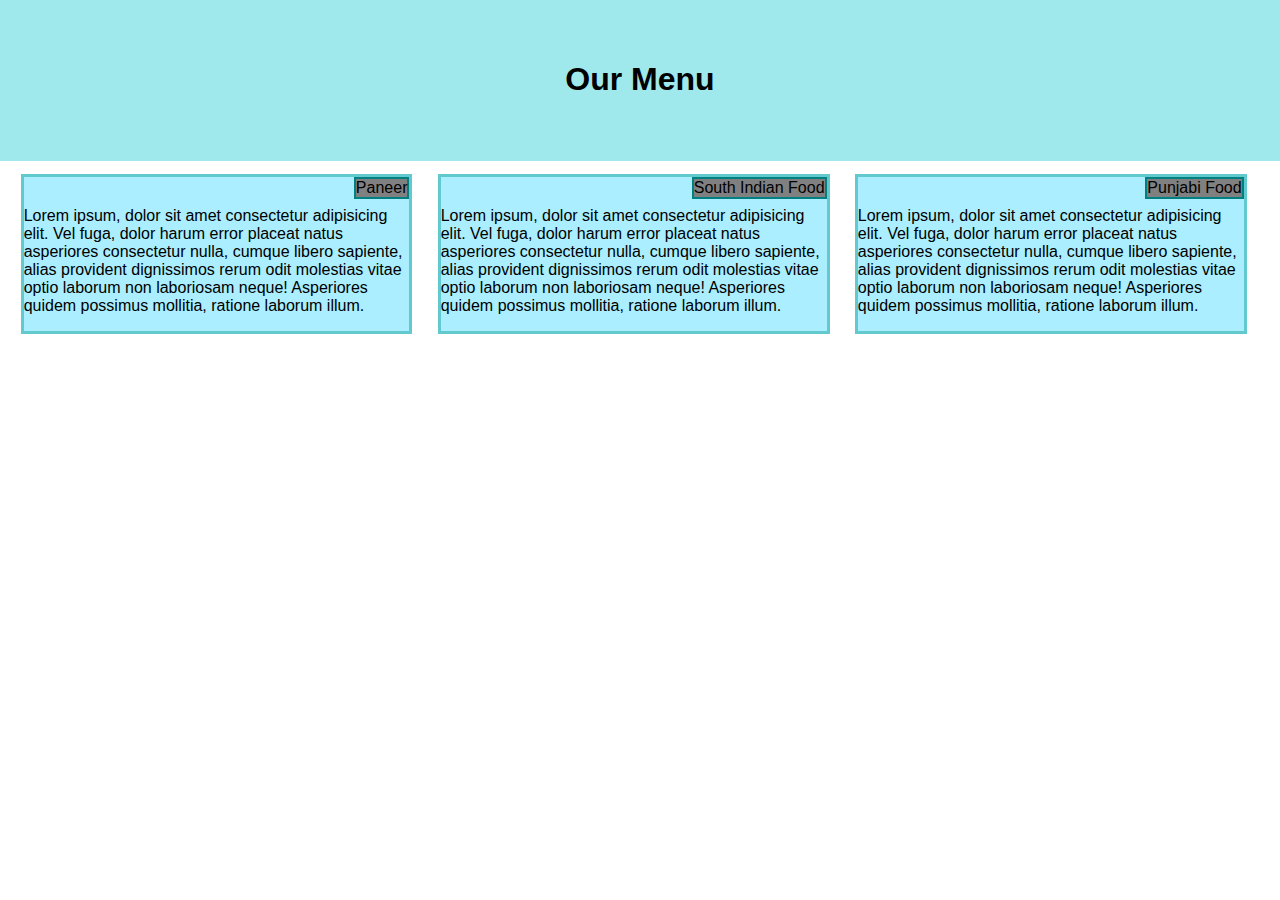
<file: index.html>
<!DOCTYPE html>
<html lang="en">

<head>
    <meta charset="UTF-8">
    <meta http-equiv="X-UA-Compatible" content="IE=edge">
    <meta name="viewport" content="width=device-width, initial-scale=1.0">
    <link rel="stylesheet" href="mod2.css">
    <title>Assignment Solution Mod-2</title>
</head>

<body>
    <h1>
        Our Menu
    </h1>
    <div class="col-lg-4 col-md-6">
        <section>
            Paneer
        </section>
        <p>
            Lorem ipsum, dolor sit amet consectetur adipisicing elit. Vel fuga, dolor harum error placeat natus
            asperiores consectetur nulla, cumque libero sapiente, alias provident dignissimos rerum odit molestias vitae
            optio laborum non laboriosam neque! Asperiores quidem possimus mollitia, ratione laborum illum.
        </p>
    </div>
    <div class="col-lg-4 col-md-6">
        <section>
            South Indian Food
        </section>
        <p>
            Lorem ipsum, dolor sit amet consectetur adipisicing elit. Vel fuga, dolor harum error placeat natus
            asperiores consectetur nulla, cumque libero sapiente, alias provident dignissimos rerum odit molestias vitae
            optio laborum non laboriosam neque! Asperiores quidem possimus mollitia, ratione laborum illum.
        </p>
    </div>
    <div class="col-lg-4 col-md-12">
        <section>
            Punjabi Food
        </section>
        <p>
            Lorem ipsum, dolor sit amet consectetur adipisicing elit. Vel fuga, dolor harum error placeat natus
            asperiores consectetur nulla, cumque libero sapiente, alias provident dignissimos rerum odit molestias vitae
            optio laborum non laboriosam neque! Asperiores quidem possimus mollitia, ratione laborum illum.
        </p>
    </div>
</body>

</html>
</file>
<file: mod2.css>
*{
    box-sizing: border-box;
    font-family: -apple-system, BlinkMacSystemFont, 'Segoe UI', Roboto, Oxygen, Ubuntu, Cantarell, 'Open Sans', 'Helvetica Neue', sans-serif;
}
h1{
    text-align: center;
    background-color: rgb(159, 232, 235);
    margin: -10px -10px;
    padding: 5% 20%;
    font-family: -apple-system, BlinkMacSystemFont, 'Segoe UI', Roboto, Oxygen, Ubuntu, Cantarell, 'Open Sans', 'Helvetica Neue', sans-serif;
    
}
div{
    border: rgb(98, 202, 206) solid 3px;
    background-color: rgb(170, 238, 255);
    margin-top: 3%;
    position: relative;
    top: 10px;

}

p{
    margin-top: 30px;
}

section{
    border: teal solid 2px;
    background-color: gray;
    display: inline;
    position: relative;
    float: right;
}
/* for desktop size devices */
@media (min-width: 992px){
    .col-lg-1, .col-lg-2, .col-lg-3, .col-lg-4, .col-lg-5, .col-lg-6, .col-lg-7, .col-lg-8, .col-lg-9, .col-lg-10, .col-lg-11, .col-lg-12{
        border: rgb(98, 202, 206) solid 3px;
        background-color: rgb(170, 238, 255);
        margin: 1%;
        padding: 0px;
        float: left;
    }
    .col-lg-1{
        width: 8.33%;
    }
    .col-lg-2{
        width: 16.66%;
    }
    .col-lg-3{
        width: 25%;
    }
    .col-lg-4{
        width: 31%;
    }
    .col-lg-5{
        width: 41.66%;
    }
    .col-lg-6{
        width: 50%;
    }
    .col-lg-7{
        width: 58.33%;
    }
    .col-lg-8{
        width: 66.66%;
    }
    .col-lg-9{
        width: 75%;
    }
    .col-lg-10{
        width: 83.33%;
    }
    .col-lg-11{
        width: 91.66%;
    }
    .col-lg-12{
        width: 100%;
    }
}
/*For medium sized devices or tablet mode*/
@media (min-width: 767px) and (max-width: 991px){
    .col-md-1, .col-md-2, .col-md-3, .col-md-4, .col-md-5, .col-md-6, .col-md-7, .col-md-8, .col-md-9, .col-md-10, .col-md-11, .col-md-12{
        border: rgb(98, 202, 206) solid 3px;
        background-color: rgb(170, 238, 255);
        margin: 0;
        padding: 0px;
        margin-top: 25px;
        float: left;
        top: 25px;
    }
    .si{
        float: right;
    }
    .col-md-1{
        width: 8.33%;
    }
    .col-md-2{
        width: 16.66%;
    }
    .col-md-3{
        width: 25%;
    }
    .col-md-4{
        width: 33%;
    }
    .col-md-5{
        width: 41.66%;
    }
    .col-md-6{
        width:49%;
        margin: 3px;
    }
    .col-md-7{
        width: 58.33%;
    }
    .col-md-8{
        width: 66.66%;
    }
    .col-md-9{
        width: 75%;
    }
    .col-md-10{
        width: 83.33%;
    }
    .col-md-11{
        width: 91.66%;
    }
    .col-md-12{
        width: 98.7%;
        margin: 4px;
        
    }
}
</file>
